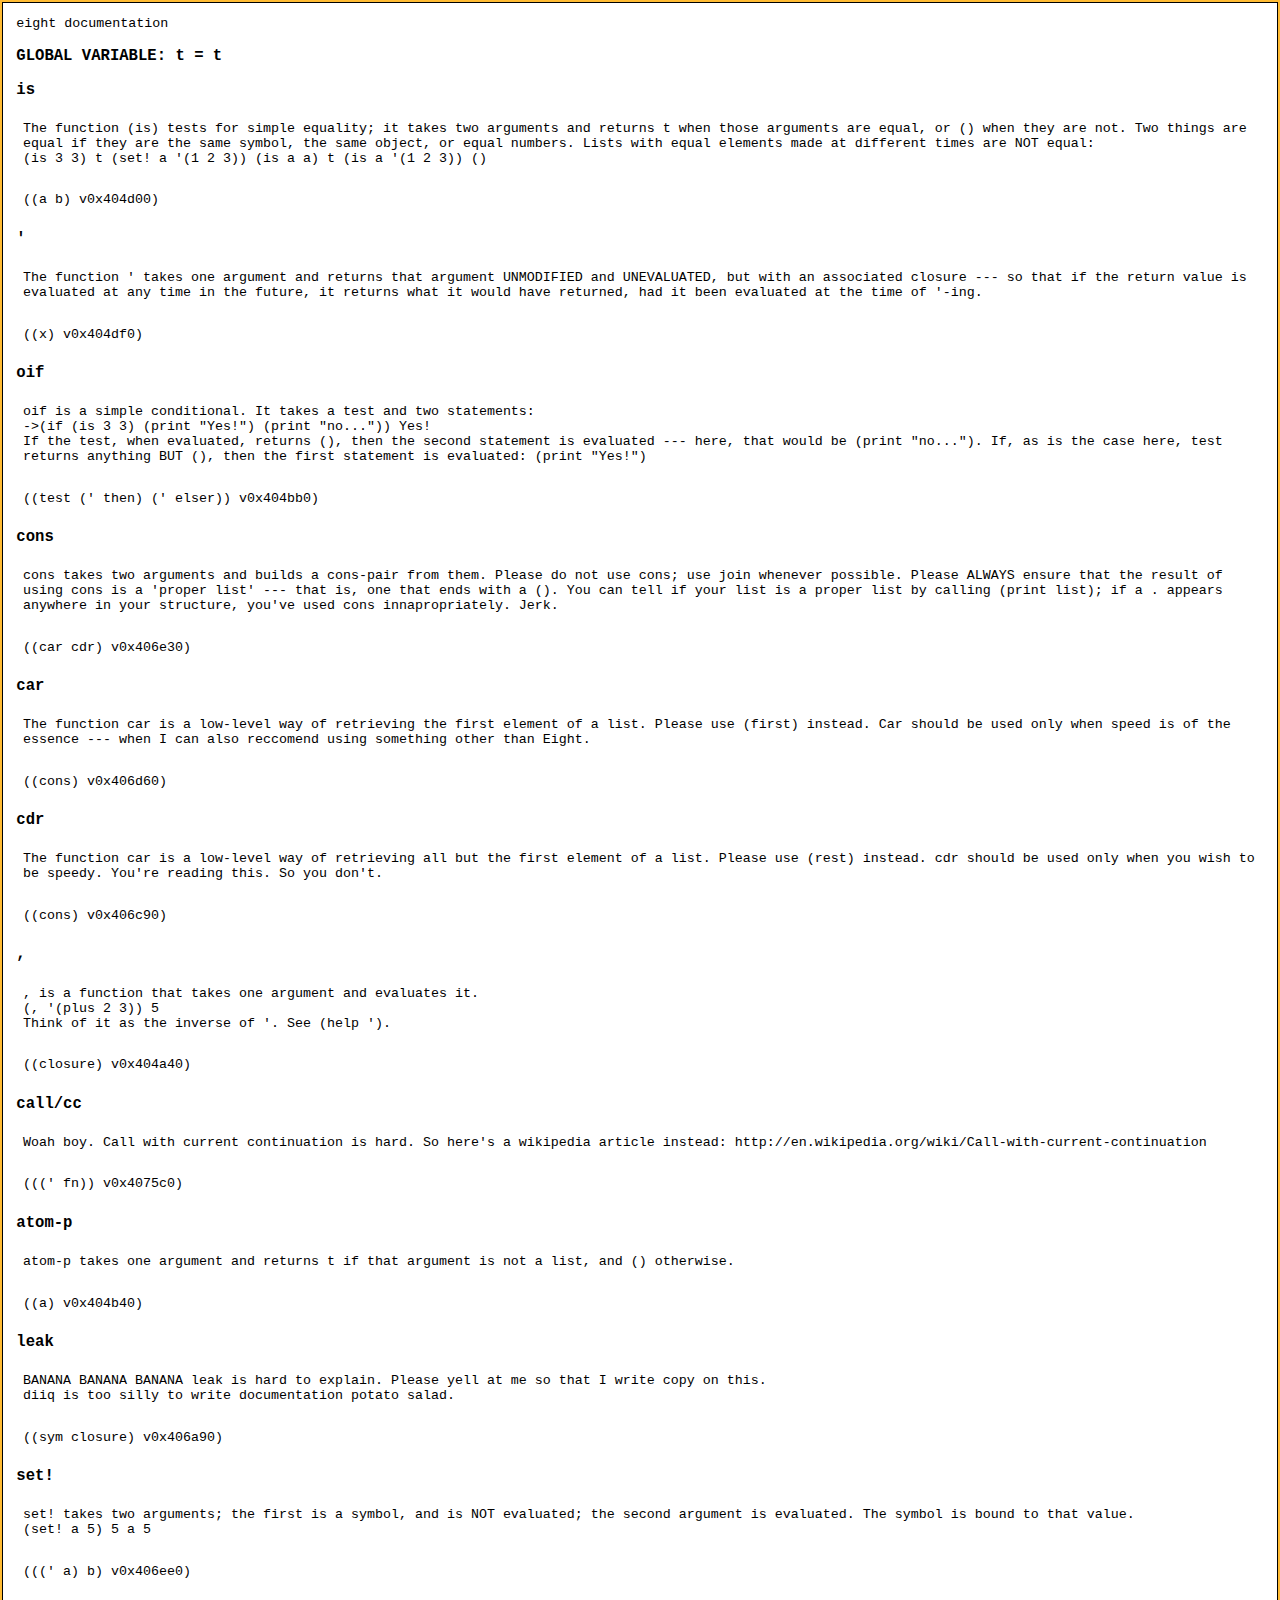
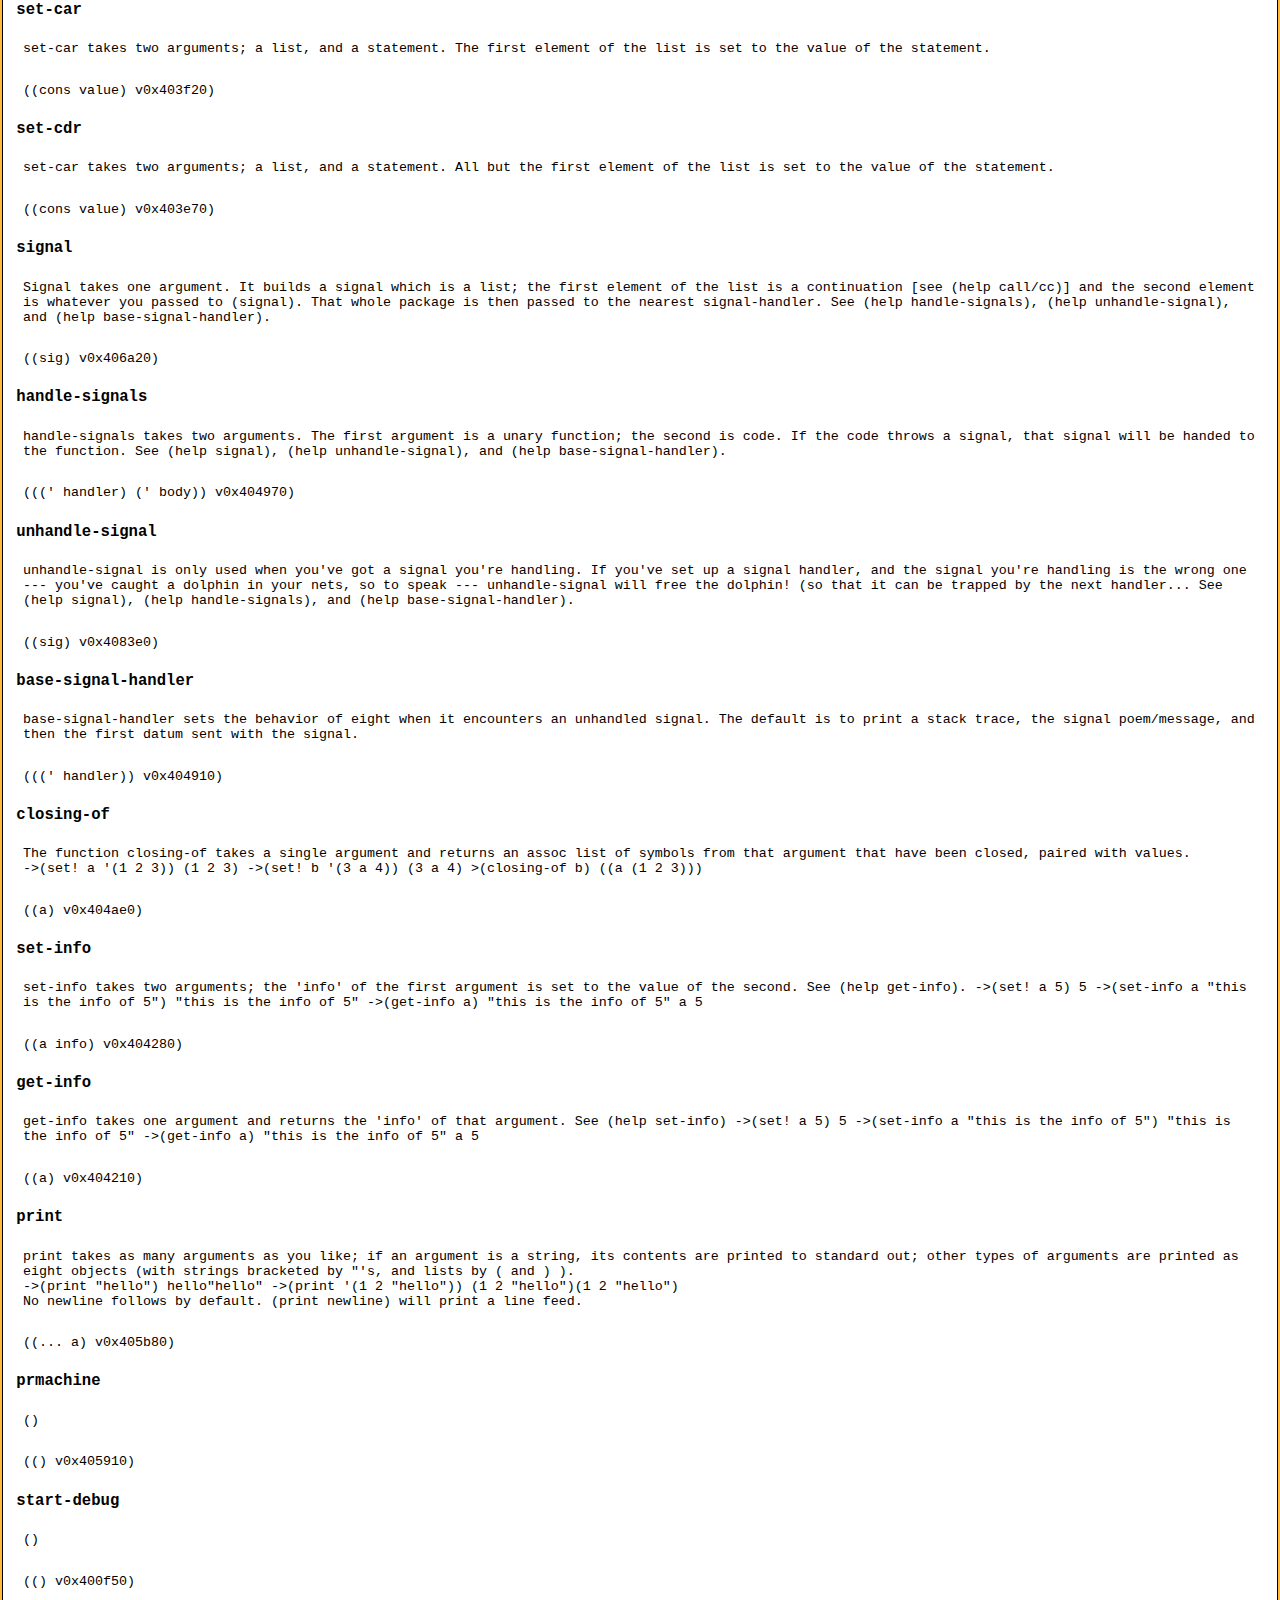
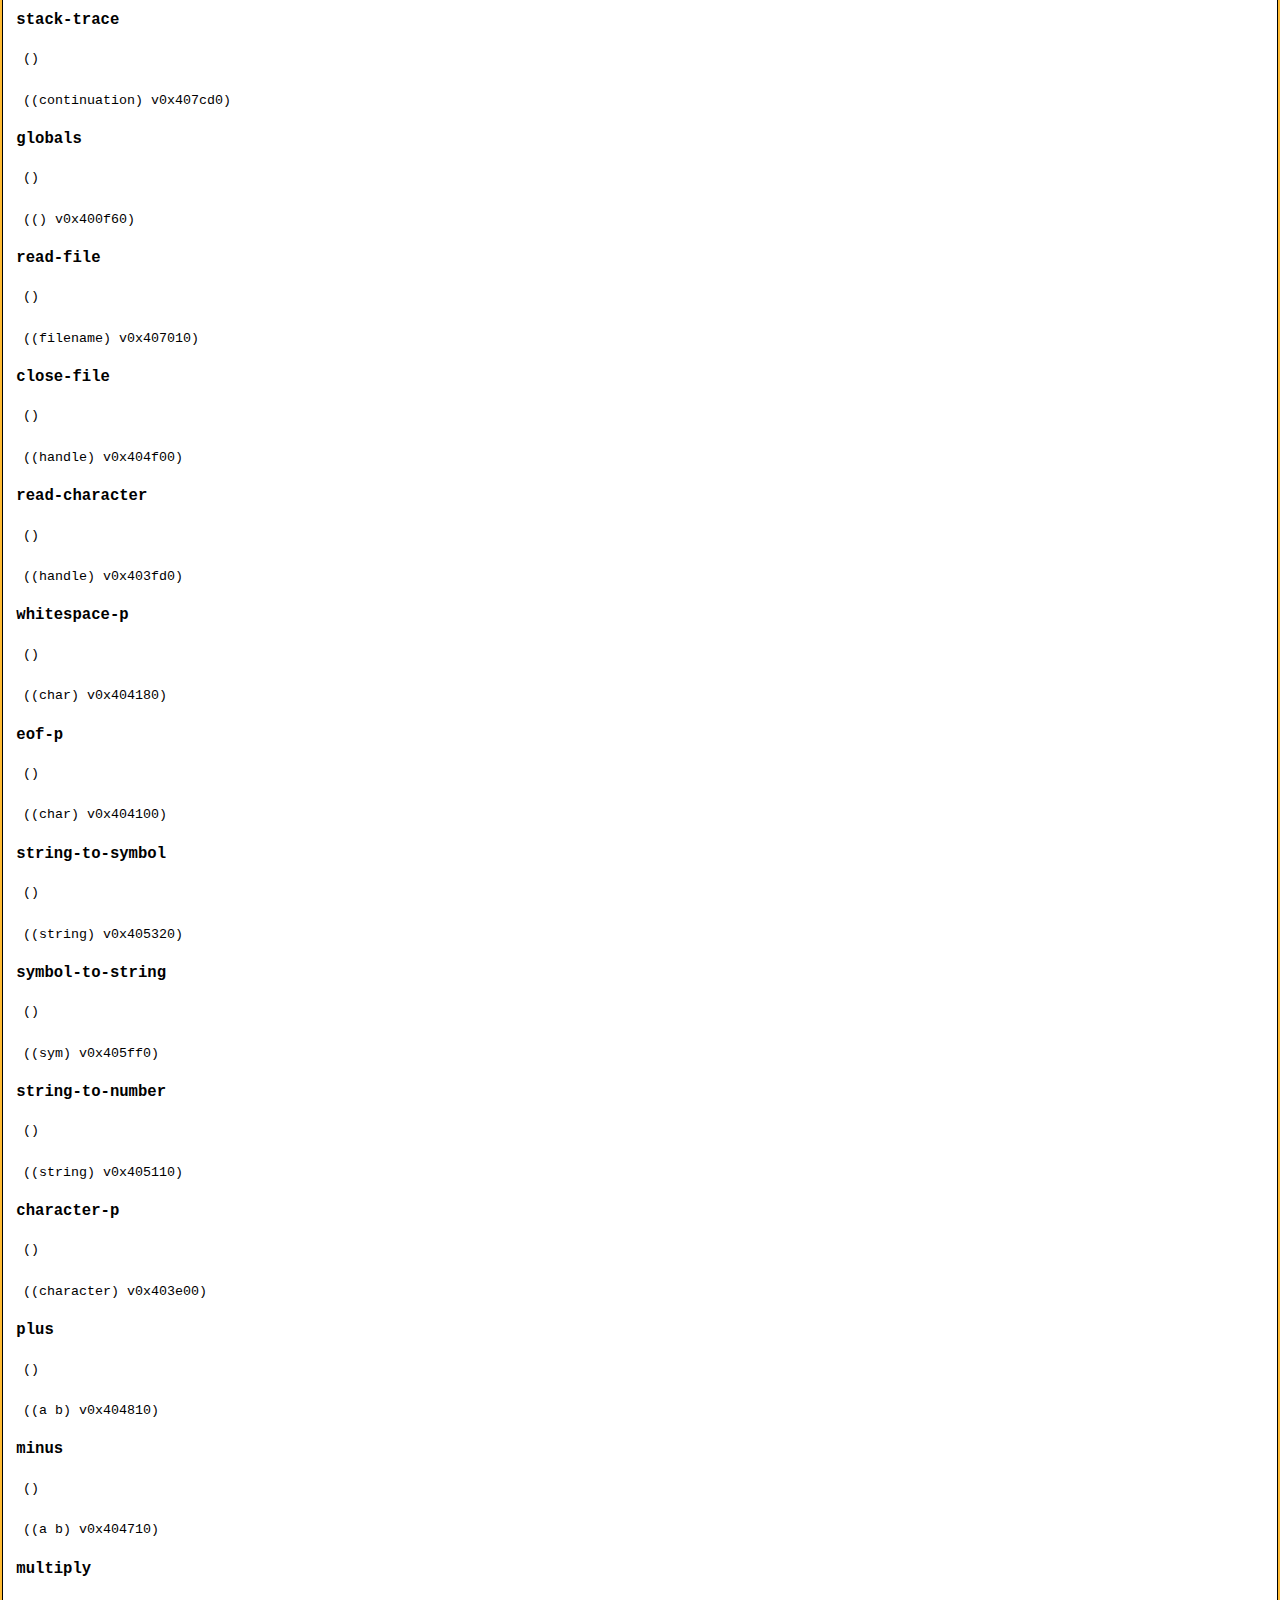
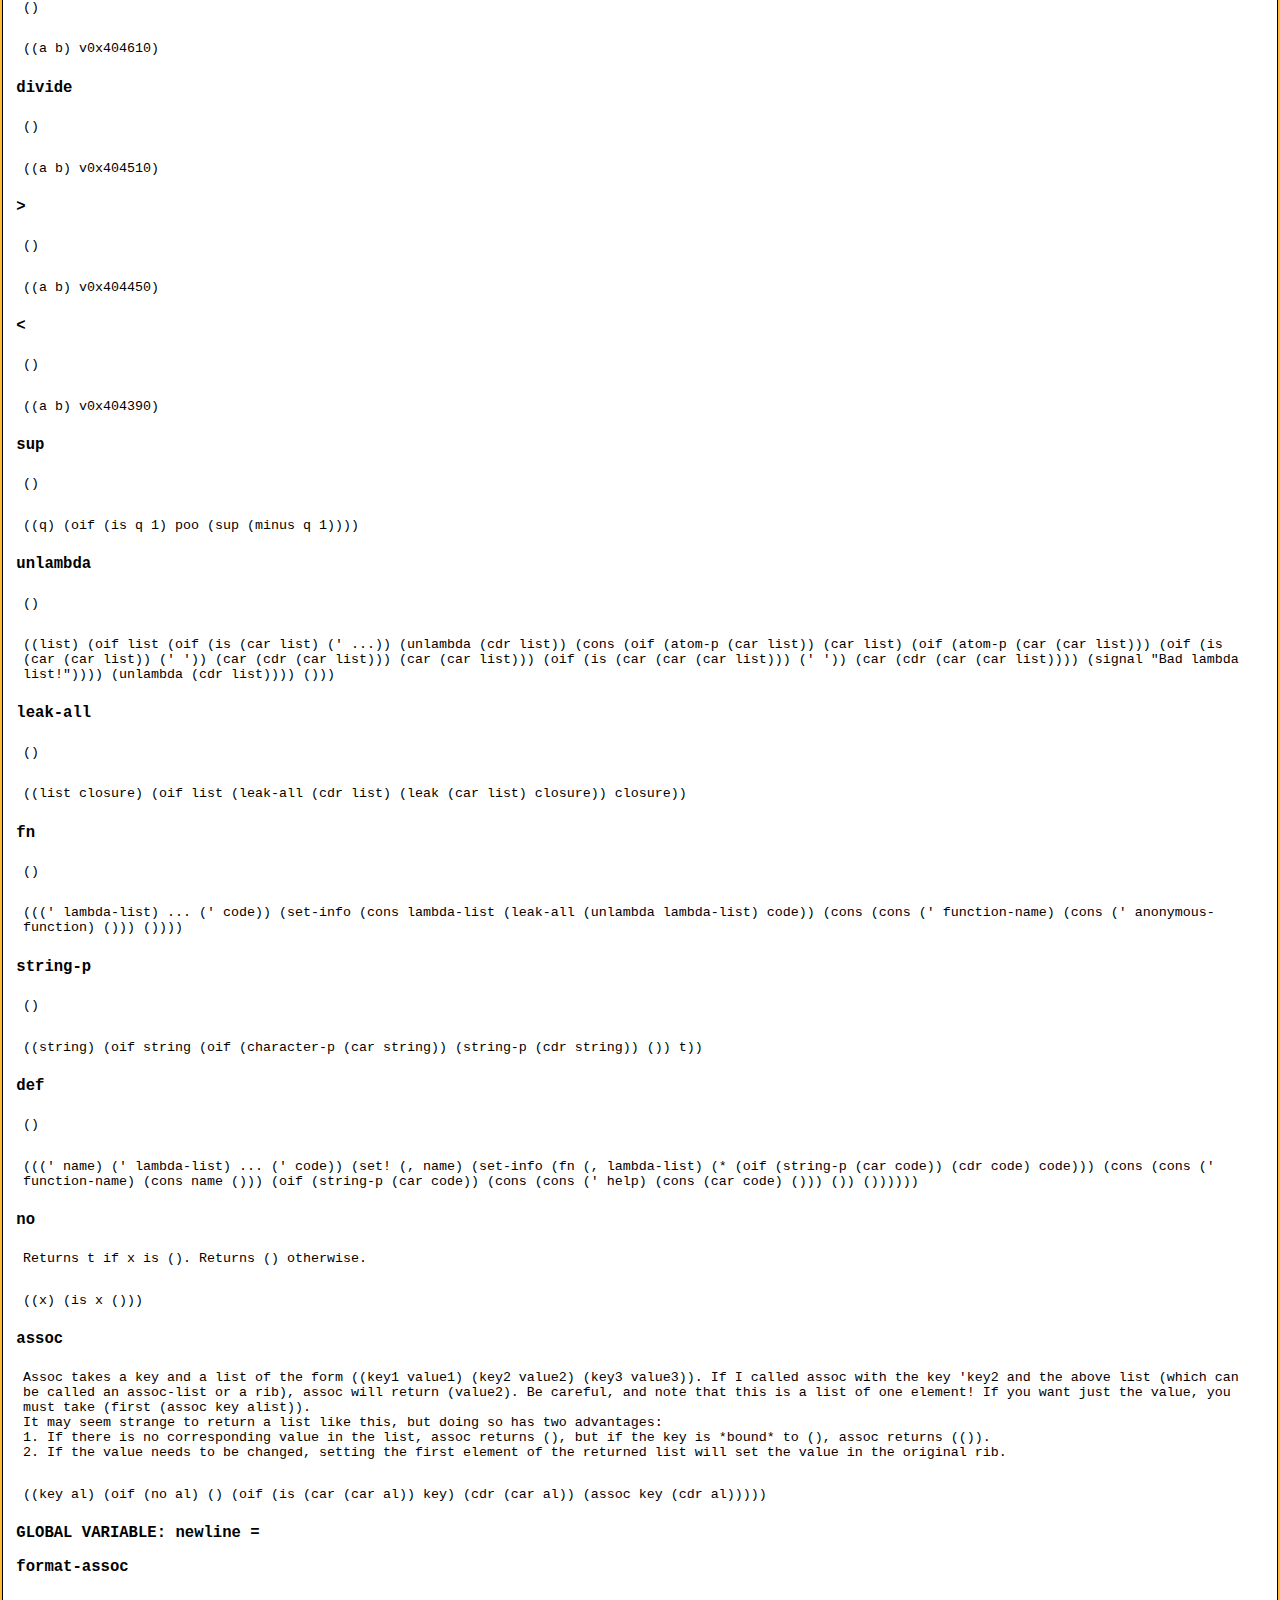
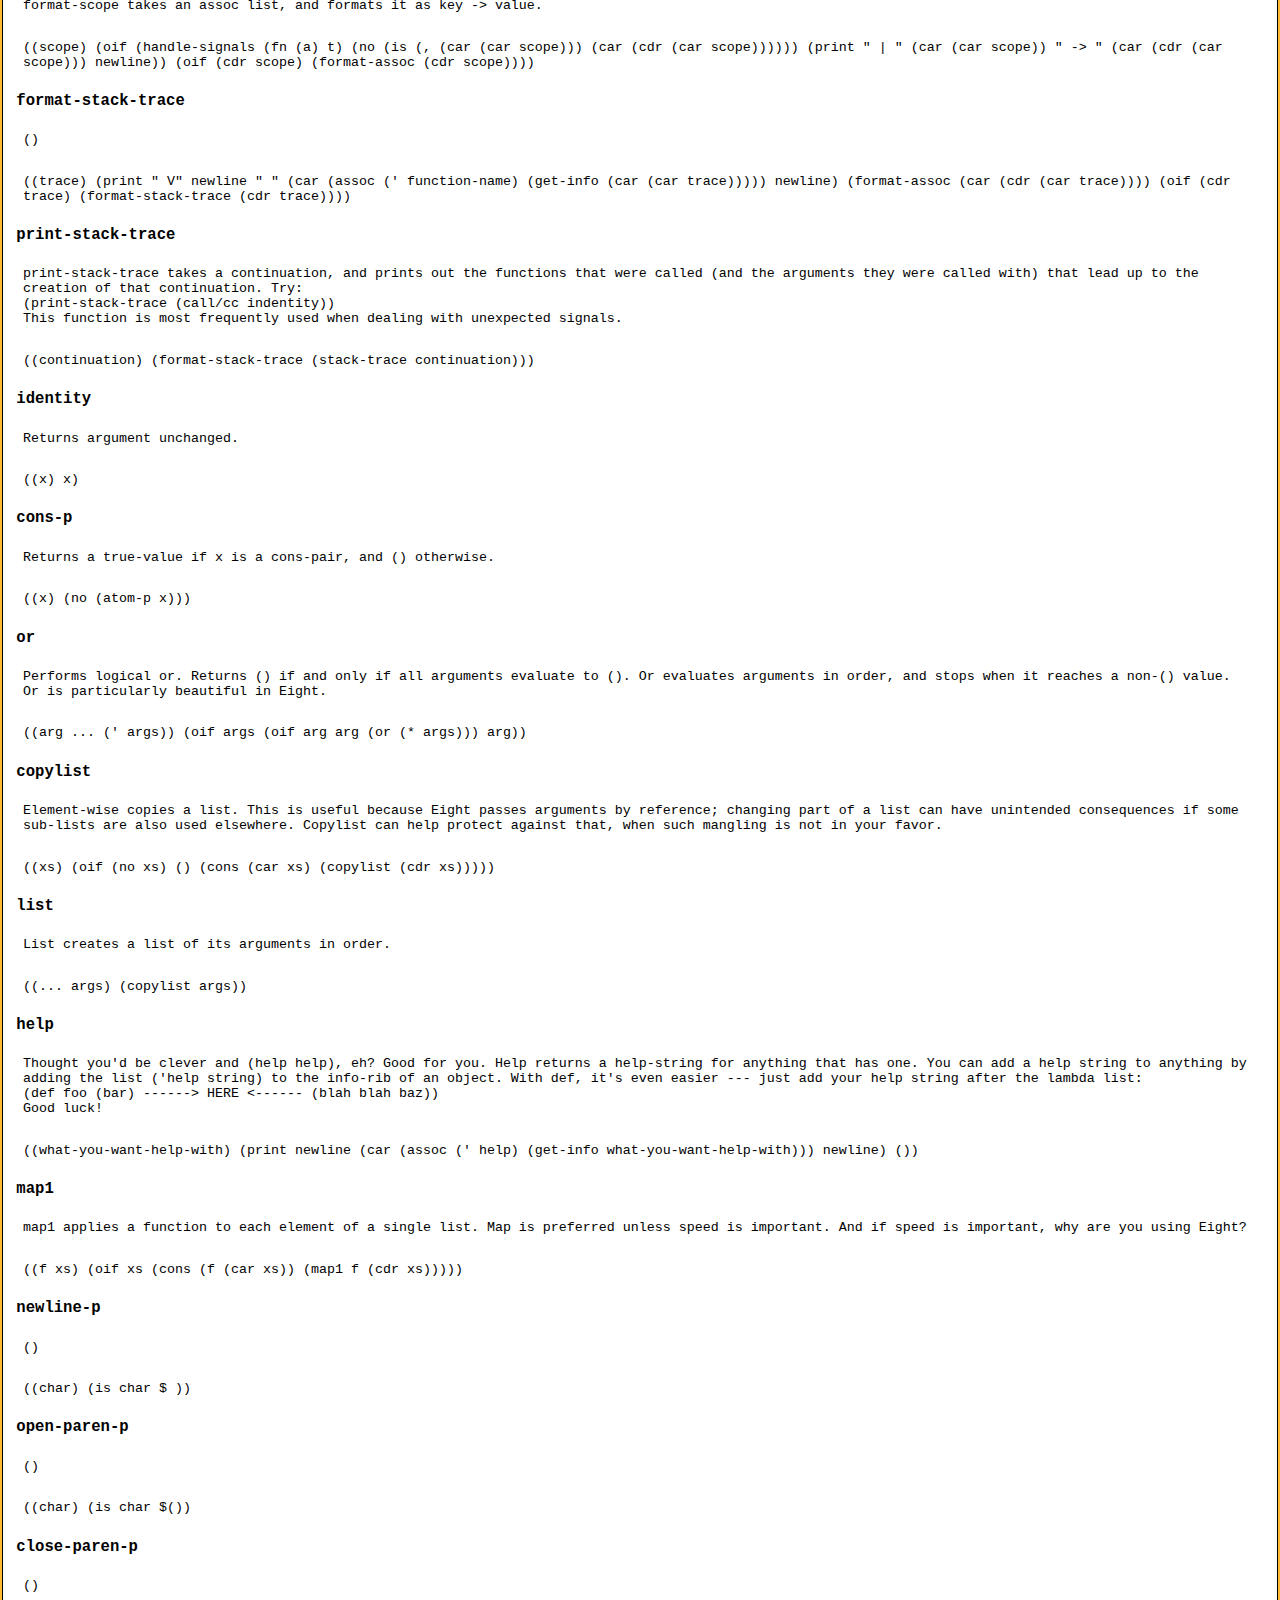
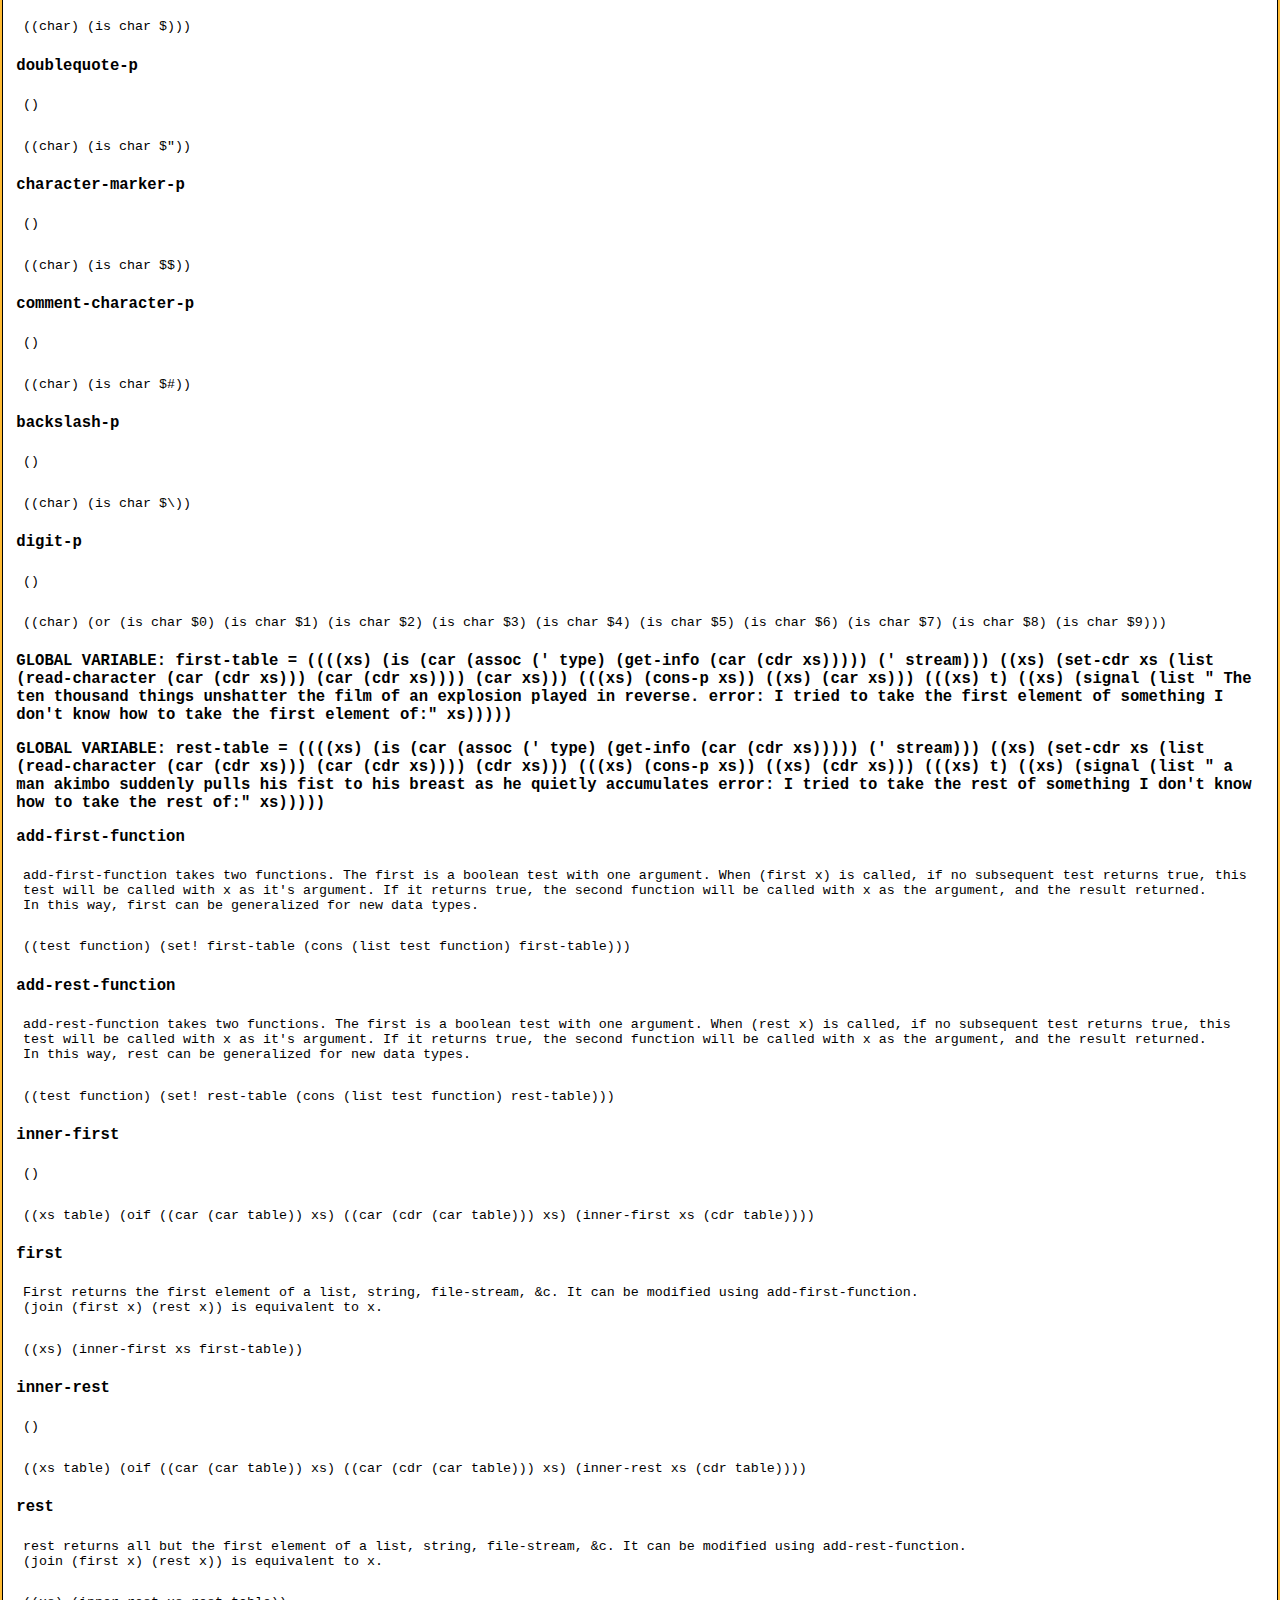
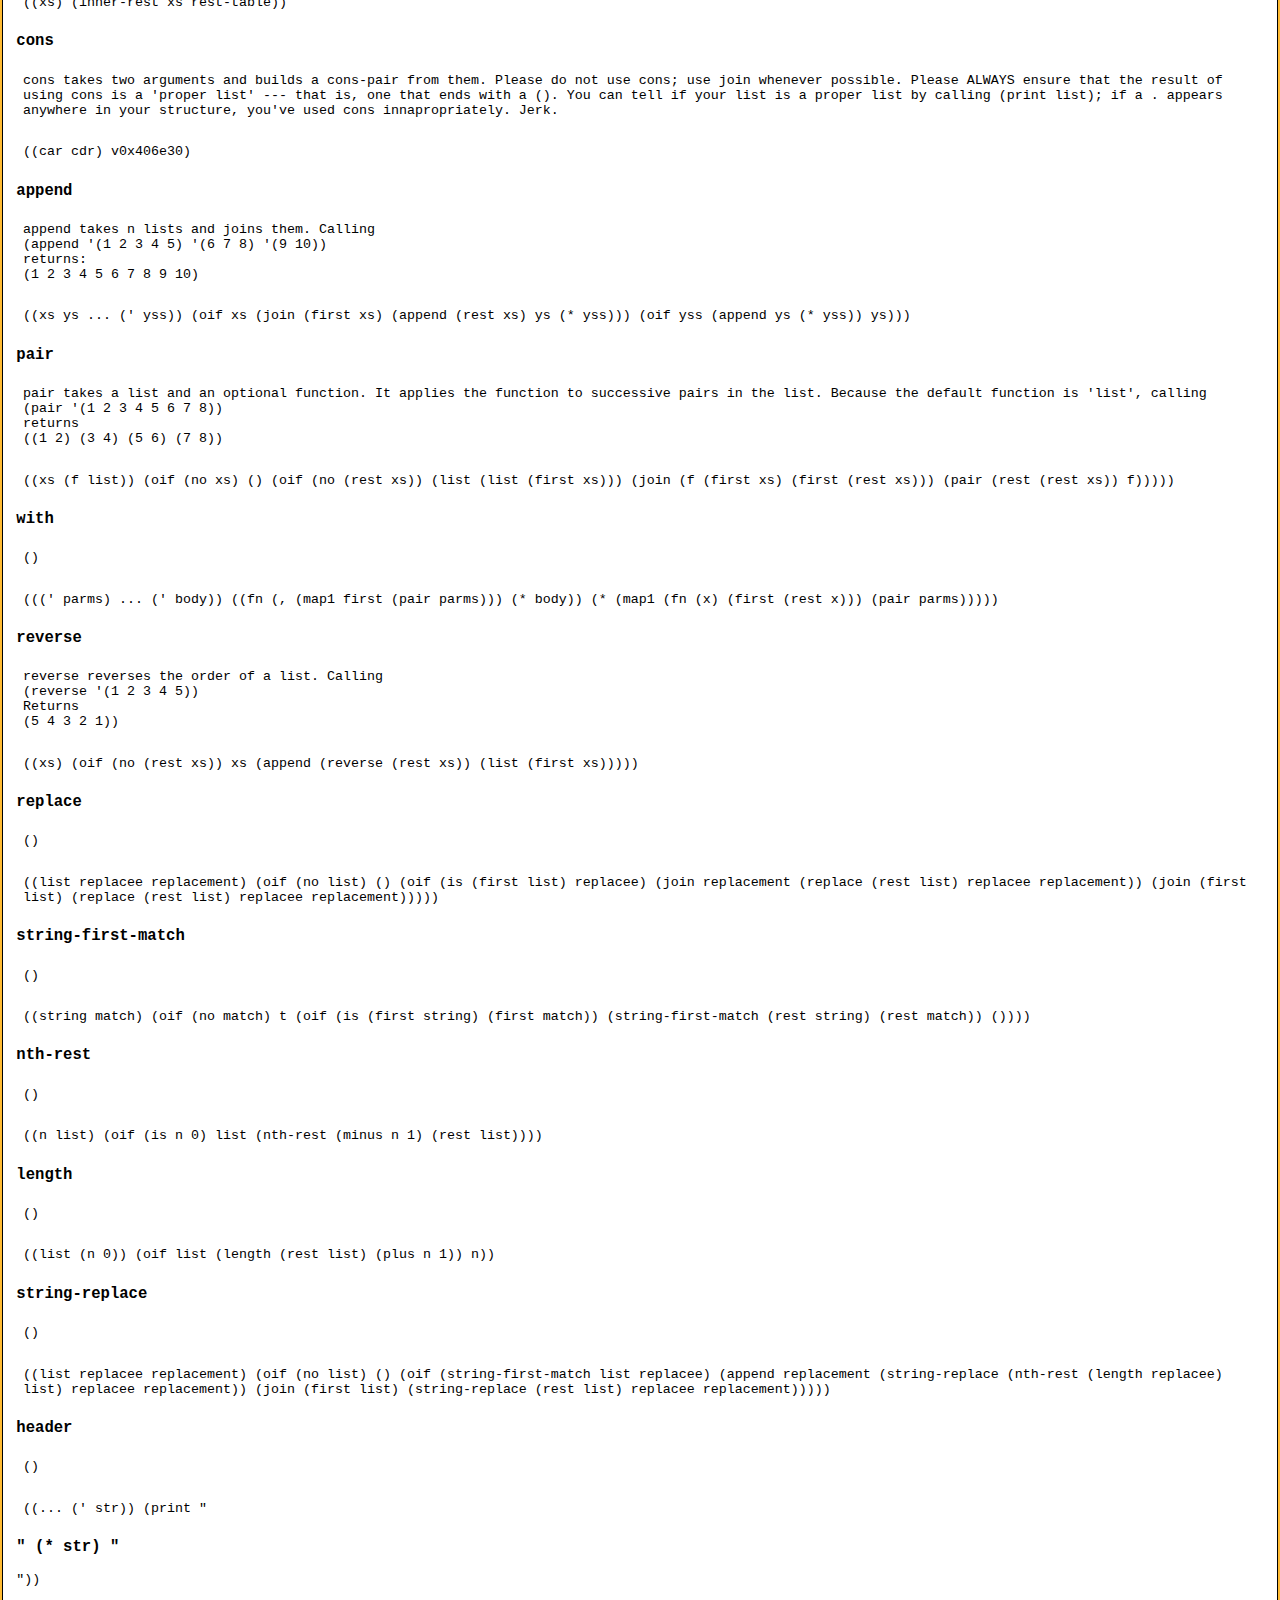
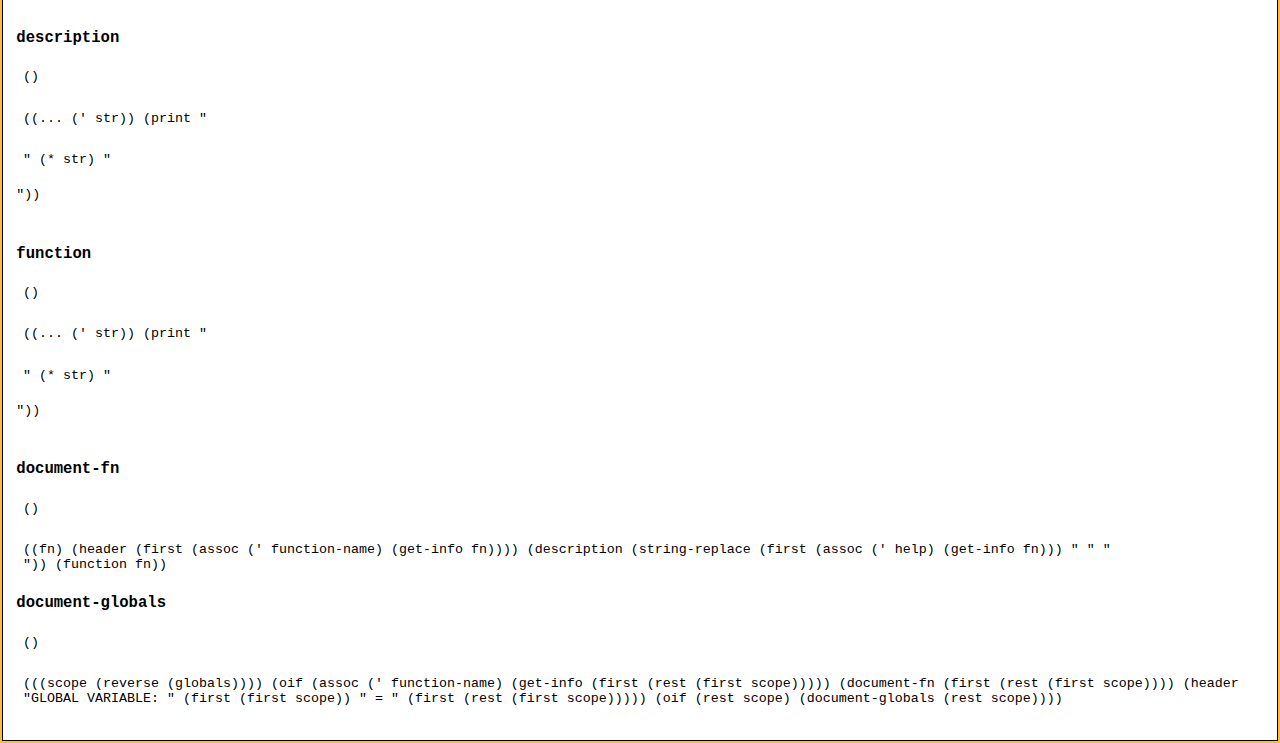
<file: docs.html>
<!DOCTYPE html PUBLIC "-//W3C//DTD XHTML 1.0 Strict//EN" "http://www.w3.org/TR/xhtml1/DTD/xhtml1-strict.dtd"> 
<html xmlns="http://www.w3.org/1999/xhtml" xml:lang="en" lang="en"> 
  <head> 
    <meta http-equiv="Content-Type" content="text/html" charset="UTF-8"/> 
    <title>Eight Documentation</title> 
    <link href="style.css" title="Medium" rel="stylesheet" /> 
  </head> 
  <body> 
    <table class="vert"><tr><td> 
    <div class="block"> 
      <div class="header">eight documentation<br /></div> 
      <div class="content">
<h3>GLOBAL VARIABLE: t = t</h3>
<h3>is</h3>
<p>
The function (is) tests for simple equality; it takes two arguments
and returns t when those arguments are equal, or () when they are
not. Two things are equal if they are the same symbol, the same
object, or equal numbers. Lists with equal elements made at different
times are NOT equal:<br />
(is 3 3)
t
(set! a '(1 2 3))
(is a a)
t
(is a '(1 2 3))
()<br />
</p>
<p><code>
((a b) v0x404d00)</code></p>

<h3>'</h3>
<p>
The function ' takes one argument and returns that argument UNMODIFIED
and UNEVALUATED, but with an associated closure --- so that if the
return value is evaluated at any time in the future, it returns what
it would have returned, had it been evaluated at the time of '-ing.</p>
<p><code>
((x) v0x404df0)</code></p>

<h3>oif</h3>
<p>
oif is a simple conditional. It takes a test and two statements:<br />
->(if (is 3 3)
    (print "Yes!")
    (print "no..."))
Yes!<br />
If the test, when evaluated, returns (), then the second statement is
evaluated --- here, that would be (print "no..."). If, as is the
case here, test returns anything BUT (), then the first statement is
evaluated: (print "Yes!")</p>
<p><code>
((test (' then) (' elser)) v0x404bb0)</code></p>

<h3>cons</h3>
<p>
cons takes two arguments and builds a cons-pair from them. Please do
not use cons; use join whenever possible. Please ALWAYS ensure that
the result of using cons is a 'proper list' --- that is, one that ends
with a (). You can tell if your list is a proper list by calling
(print list); if a . appears anywhere in your structure, you've used
cons innapropriately. Jerk.</p>
<p><code>
((car cdr) v0x406e30)</code></p>

<h3>car</h3>
<p>
The function car is a low-level way of retrieving the first element of
a list. Please use (first) instead. Car should be used only when speed
is of the essence --- when I can also reccomend using something other
than Eight.</p>
<p><code>
((cons) v0x406d60)</code></p>

<h3>cdr</h3>
<p>
The function car is a low-level way of retrieving all but the first element of
a list. Please use (rest) instead. cdr should be used only when you wish to be speedy. 
You're reading this. So you don't.</p>
<p><code>
((cons) v0x406c90)</code></p>

<h3>,</h3>
<p>
, is a function that takes one argument and evaluates it.<br />
(, '(plus 2 3))
5<br />
Think of it as the inverse of '. See (help ').</p>
<p><code>
((closure) v0x404a40)</code></p>

<h3>call/cc</h3>
<p>
Woah boy. Call with current continuation is hard. So here's a
wikipedia article instead:
http://en.wikipedia.org/wiki/Call-with-current-continuation</p>
<p><code>
(((' fn)) v0x4075c0)</code></p>

<h3>atom-p</h3>
<p>
atom-p takes one argument and returns t if that argument is not a list, and () otherwise.</p>
<p><code>
((a) v0x404b40)</code></p>

<h3>leak</h3>
<p>
BANANA BANANA BANANA leak is hard to explain. Please yell at me so that I write copy on this. <br />
diiq is too silly
to write documentation
potato salad.<br />
</p>
<p><code>
((sym closure) v0x406a90)</code></p>

<h3>set!</h3>
<p>
set! takes two arguments; the first is a symbol, and is NOT evaluated;
the second argument is evaluated. The symbol is bound to that value.<br />
(set! a 5)
5
a
5
</p>
<p><code>
(((' a) b) v0x406ee0)</code></p>

<h3>set-car</h3>
<p>
set-car takes two arguments; a list, and a statement. The first
element of the list is set to the value of the statement.</p>
<p><code>
((cons value) v0x403f20)</code></p>

<h3>set-cdr</h3>
<p>
set-car takes two arguments; a list, and a statement. All but the first element of the list is set to the value of the statement.</p>
<p><code>
((cons value) v0x403e70)</code></p>

<h3>signal</h3>
<p>
Signal takes one argument. It builds a signal which is a list; the first element of the list is a continuation [see (help call/cc)] and the second element is whatever you passed to (signal). That whole package is then passed to the nearest signal-handler. See (help handle-signals), (help unhandle-signal), and (help base-signal-handler).</p>
<p><code>
((sig) v0x406a20)</code></p>

<h3>handle-signals</h3>
<p>
handle-signals takes two arguments. The first argument is a unary function; the second is code. If the code throws a signal, that signal will be handed to the function. See (help signal), (help unhandle-signal), and (help base-signal-handler).</p>
<p><code>
(((' handler) (' body)) v0x404970)</code></p>

<h3>unhandle-signal</h3>
<p>
unhandle-signal is only used when you've got a signal you're
handling. If you've set up a signal handler, and the signal you're
handling is the wrong one --- you've caught a dolphin in your nets, so
to speak --- unhandle-signal will free the dolphin! (so that it can be
trapped by the next handler...  See (help signal), (help
handle-signals), and (help base-signal-handler).</p>
<p><code>
((sig) v0x4083e0)</code></p>

<h3>base-signal-handler</h3>
<p>
base-signal-handler sets the behavior of eight when it encounters an unhandled signal. The default is to print a stack trace, the signal poem/message, and then the first datum sent with the signal.</p>
<p><code>
(((' handler)) v0x404910)</code></p>

<h3>closing-of</h3>
<p>
The function closing-of takes a single argument and returns an assoc
list of symbols from that argument that have been closed, paired with
values.<br />
->(set! a '(1 2 3))
(1 2 3)
->(set! b '(3 a 4))
(3 a 4)
>(closing-of b)
((a (1 2 3)))
</p>
<p><code>
((a) v0x404ae0)</code></p>

<h3>set-info</h3>
<p>
set-info takes two arguments; the 'info' of the first argument is set to the value of the second. See (help get-info).
 
->(set! a 5)
5
->(set-info a "this is the info of 5")
"this is the info of 5"
->(get-info a)
 "this is the info of 5"
 a
 5<br />
</p>
<p><code>
((a info) v0x404280)</code></p>

<h3>get-info</h3>
<p>
get-info takes one argument and returns the 'info' of that
argument. See (help set-info)
 
->(set! a 5)
5
->(set-info a "this is the info of 5")
"this is the info of 5"
->(get-info a)
 "this is the info of 5"
 a
 5<br />
</p>
<p><code>
((a) v0x404210)</code></p>

<h3>print</h3>
<p>
print takes as many arguments as you like; if an argument is a string,
its contents are printed to standard out; other types of arguments are
printed as eight objects (with strings bracketed by "'s, and lists by
( and ) ).<br />
->(print "hello")
hello"hello"
->(print '(1 2 "hello"))
(1 2 "hello")(1 2 "hello")<br />
No newline follows by default. (print newline) will print a line feed.
</p>
<p><code>
((... a) v0x405b80)</code></p>

<h3>prmachine</h3>
<p>
()</p>
<p><code>
(() v0x405910)</code></p>

<h3>start-debug</h3>
<p>
()</p>
<p><code>
(() v0x400f50)</code></p>

<h3>stack-trace</h3>
<p>
()</p>
<p><code>
((continuation) v0x407cd0)</code></p>

<h3>globals</h3>
<p>
()</p>
<p><code>
(() v0x400f60)</code></p>

<h3>read-file</h3>
<p>
()</p>
<p><code>
((filename) v0x407010)</code></p>

<h3>close-file</h3>
<p>
()</p>
<p><code>
((handle) v0x404f00)</code></p>

<h3>read-character</h3>
<p>
()</p>
<p><code>
((handle) v0x403fd0)</code></p>

<h3>whitespace-p</h3>
<p>
()</p>
<p><code>
((char) v0x404180)</code></p>

<h3>eof-p</h3>
<p>
()</p>
<p><code>
((char) v0x404100)</code></p>

<h3>string-to-symbol</h3>
<p>
()</p>
<p><code>
((string) v0x405320)</code></p>

<h3>symbol-to-string</h3>
<p>
()</p>
<p><code>
((sym) v0x405ff0)</code></p>

<h3>string-to-number</h3>
<p>
()</p>
<p><code>
((string) v0x405110)</code></p>

<h3>character-p</h3>
<p>
()</p>
<p><code>
((character) v0x403e00)</code></p>

<h3>plus</h3>
<p>
()</p>
<p><code>
((a b) v0x404810)</code></p>

<h3>minus</h3>
<p>
()</p>
<p><code>
((a b) v0x404710)</code></p>

<h3>multiply</h3>
<p>
()</p>
<p><code>
((a b) v0x404610)</code></p>

<h3>divide</h3>
<p>
()</p>
<p><code>
((a b) v0x404510)</code></p>

<h3>></h3>
<p>
()</p>
<p><code>
((a b) v0x404450)</code></p>

<h3><</h3>
<p>
()</p>
<p><code>
((a b) v0x404390)</code></p>

<h3>sup</h3>
<p>
()</p>
<p><code>
((q) (oif (is q 1) poo (sup (minus q 1))))</code></p>

<h3>unlambda</h3>
<p>
()</p>
<p><code>
((list) (oif list (oif (is (car list) (' ...)) (unlambda (cdr list)) (cons (oif (atom-p (car list)) (car list) (oif (atom-p (car (car list))) (oif (is (car (car list)) (' ')) (car (cdr (car list))) (car (car list))) (oif (is (car (car (car list))) (' ')) (car (cdr (car (car list)))) (signal "Bad lambda list!")))) (unlambda (cdr list)))) ()))</code></p>

<h3>leak-all</h3>
<p>
()</p>
<p><code>
((list closure) (oif list (leak-all (cdr list) (leak (car list) closure)) closure))</code></p>

<h3>fn</h3>
<p>
()</p>
<p><code>
(((' lambda-list) ... (' code)) (set-info (cons lambda-list (leak-all (unlambda lambda-list) code)) (cons (cons (' function-name) (cons (' anonymous-function) ())) ())))</code></p>

<h3>string-p</h3>
<p>
()</p>
<p><code>
((string) (oif string (oif (character-p (car string)) (string-p (cdr string)) ()) t))</code></p>

<h3>def</h3>
<p>
()</p>
<p><code>
(((' name) (' lambda-list) ... (' code)) (set! (, name) (set-info (fn (, lambda-list) (* (oif (string-p (car code)) (cdr code) code))) (cons (cons (' function-name) (cons name ())) (oif (string-p (car code)) (cons (cons (' help) (cons (car code) ())) ()) ())))))</code></p>

<h3>no</h3>
<p>
Returns t if x is (). Returns () otherwise.</p>
<p><code>
((x) (is x ()))</code></p>

<h3>assoc</h3>
<p>
Assoc takes a key and a list of the form ((key1 value1) (key2
value2) (key3 value3)). If I called assoc with the key 'key2 and the
above list (which can be called an assoc-list or a rib), assoc will
return (value2). Be careful, and note that this is a list of one
element! If you want just the value, you must take (first (assoc key
alist)).<br />
It may seem strange to return a list like this, but doing so has two
advantages:<br />
1. If there is no corresponding value in the list, assoc returns (),
but if the key is *bound* to (), assoc returns (()).<br />
2. If the value needs to be changed, setting the first element of the
returned list will set the value in the original rib.</p>
<p><code>
((key al) (oif (no al) () (oif (is (car (car al)) key) (cdr (car al)) (assoc key (cdr al)))))</code></p>

<h3>GLOBAL VARIABLE: newline = 
</h3>
<h3>format-assoc</h3>
<p>
format-scope takes an assoc list, and formats it as
        key -> value.
</p>
<p><code>
((scope) (oif (handle-signals (fn (a) t) (no (is (, (car (car scope))) (car (cdr (car scope)))))) (print " |      " (car (car scope)) " -> " (car (cdr (car scope))) newline)) (oif (cdr scope) (format-assoc (cdr scope))))</code></p>

<h3>format-stack-trace</h3>
<p>
()</p>
<p><code>
((trace) (print " V" newline " " (car (assoc (' function-name) (get-info (car (car trace))))) newline) (format-assoc (car (cdr (car trace)))) (oif (cdr trace) (format-stack-trace (cdr trace))))</code></p>

<h3>print-stack-trace</h3>
<p>
print-stack-trace takes a continuation, and prints out the
functions that were called (and the arguments they were called with)
that lead up to the creation of that continuation. Try:<br />
 (print-stack-trace (call/cc indentity))<br />
This function is most frequently used when dealing with unexpected
signals.</p>
<p><code>
((continuation) (format-stack-trace (stack-trace continuation)))</code></p>

<h3>identity</h3>
<p>
Returns argument unchanged.</p>
<p><code>
((x) x)</code></p>

<h3>cons-p</h3>
<p>
Returns a true-value if x is a cons-pair, and () otherwise.</p>
<p><code>
((x) (no (atom-p x)))</code></p>

<h3>or</h3>
<p>
Performs logical or. Returns () if and only if all arguments
evaluate to (). Or evaluates arguments in order, and stops when it
reaches a non-() value.<br />
Or is particularly beautiful in Eight.</p>
<p><code>
((arg ... (' args)) (oif args (oif arg arg (or (* args))) arg))</code></p>

<h3>copylist</h3>
<p>
Element-wise copies a list. This is useful because
Eight passes arguments by reference; changing part of a list can have
unintended consequences if some sub-lists are also used
elsewhere. Copylist can help protect against that, when such mangling
is not in your favor.</p>
<p><code>
((xs) (oif (no xs) () (cons (car xs) (copylist (cdr xs)))))</code></p>

<h3>list</h3>
<p>
List creates a list of its arguments in order.</p>
<p><code>
((... args) (copylist args))</code></p>

<h3>help</h3>
<p>
Thought you'd be clever and (help help), eh? Good for you. Help
returns a help-string for anything that has one. You can add a help
string to anything by adding the list ('help string) to the info-rib
of an object. With def, it's even easier --- just add your help string
after the lambda list:<br />
  (def foo (bar)
         ------> HERE <------
      (blah blah baz))<br />
 Good luck!</p>
<p><code>
((what-you-want-help-with) (print newline (car (assoc (' help) (get-info what-you-want-help-with))) newline) ())</code></p>

<h3>map1</h3>
<p>
map1 applies a function to each element of a single list. Map is
preferred unless speed is important. And if speed is important, why
are you using Eight?</p>
<p><code>
((f xs) (oif xs (cons (f (car xs)) (map1 f (cdr xs)))))</code></p>

<h3>newline-p</h3>
<p>
()</p>
<p><code>
((char) (is char $
))</code></p>

<h3>open-paren-p</h3>
<p>
()</p>
<p><code>
((char) (is char $())</code></p>

<h3>close-paren-p</h3>
<p>
()</p>
<p><code>
((char) (is char $)))</code></p>

<h3>doublequote-p</h3>
<p>
()</p>
<p><code>
((char) (is char $"))</code></p>

<h3>character-marker-p</h3>
<p>
()</p>
<p><code>
((char) (is char $$))</code></p>

<h3>comment-character-p</h3>
<p>
()</p>
<p><code>
((char) (is char $#))</code></p>

<h3>backslash-p</h3>
<p>
()</p>
<p><code>
((char) (is char $\))</code></p>

<h3>digit-p</h3>
<p>
()</p>
<p><code>
((char) (or (is char $0) (is char $1) (is char $2) (is char $3) (is char $4) (is char $5) (is char $6) (is char $7) (is char $8) (is char $9)))</code></p>

<h3>GLOBAL VARIABLE: first-table = ((((xs) (is (car (assoc (' type) (get-info (car (cdr xs))))) (' stream))) ((xs) (set-cdr xs (list (read-character (car (cdr xs))) (car (cdr xs)))) (car xs))) (((xs) (cons-p xs)) ((xs) (car xs))) (((xs) t) ((xs) (signal (list "

The ten thousand things unshatter
the film of an explosion
played in reverse.

error: I tried to take the first element of something I don't know how to take the first element of:" xs)))))</h3>
<h3>GLOBAL VARIABLE: rest-table = ((((xs) (is (car (assoc (' type) (get-info (car (cdr xs))))) (' stream))) ((xs) (set-cdr xs (list (read-character (car (cdr xs))) (car (cdr xs)))) (cdr xs))) (((xs) (cons-p xs)) ((xs) (cdr xs))) (((xs) t) ((xs) (signal (list "

a man akimbo
suddenly pulls his fist to his breast
as he quietly accumulates

error: I tried to take the rest of something I don't know how to take
the rest of:" xs)))))</h3>
<h3>add-first-function</h3>
<p>
add-first-function takes two functions. The first is a boolean
test with one argument. When (first x) is called, if no subsequent
test returns true, this test will be called with x as it's
argument. If it returns true, the second function will be called with
x as the argument, and the result returned.<br />
In this way, first can be generalized for new data types.</p>
<p><code>
((test function) (set! first-table (cons (list test function) first-table)))</code></p>

<h3>add-rest-function</h3>
<p>
add-rest-function takes two functions. The first is a boolean
test with one argument. When (rest x) is called, if no subsequent
test returns true, this test will be called with x as it's
argument. If it returns true, the second function will be called with
x as the argument, and the result returned.<br />
In this way, rest can be generalized for new data types.</p>
<p><code>
((test function) (set! rest-table (cons (list test function) rest-table)))</code></p>

<h3>inner-first</h3>
<p>
()</p>
<p><code>
((xs table) (oif ((car (car table)) xs) ((car (cdr (car table))) xs) (inner-first xs (cdr table))))</code></p>

<h3>first</h3>
<p>
First returns the first element of a list, string, file-stream,
&c. It can be modified using add-first-function.<br />
 (join (first x) (rest x)) is equivalent to x.</p>
<p><code>
((xs) (inner-first xs first-table))</code></p>

<h3>inner-rest</h3>
<p>
()</p>
<p><code>
((xs table) (oif ((car (car table)) xs) ((car (cdr (car table))) xs) (inner-rest xs (cdr table))))</code></p>

<h3>rest</h3>
<p>
rest returns all but the first element of a list, string, file-stream,
&c. It can be modified using add-rest-function.<br />
 (join (first x) (rest x)) is equivalent to x.</p>
<p><code>
((xs) (inner-rest xs rest-table))</code></p>

<h3>cons</h3>
<p>
cons takes two arguments and builds a cons-pair from them. Please do
not use cons; use join whenever possible. Please ALWAYS ensure that
the result of using cons is a 'proper list' --- that is, one that ends
with a (). You can tell if your list is a proper list by calling
(print list); if a . appears anywhere in your structure, you've used
cons innapropriately. Jerk.</p>
<p><code>
((car cdr) v0x406e30)</code></p>

<h3>append</h3>
<p>
append takes n lists and joins them. Calling<br />
 (append '(1 2 3 4 5) '(6 7 8) '(9 10))<br />
returns:<br />
 (1 2 3 4 5 6 7 8 9 10) </p>
<p><code>
((xs ys ... (' yss)) (oif xs (join (first xs) (append (rest xs) ys (* yss))) (oif yss (append ys (* yss)) ys)))</code></p>

<h3>pair</h3>
<p>
pair takes a list and an optional function. It applies the
 function to successive pairs in the list. Because the default
 function is 'list', calling<br />
 (pair '(1 2 3 4 5 6 7 8))<br />
returns<br />
 ((1 2) (3 4) (5 6) (7 8)) </p>
<p><code>
((xs (f list)) (oif (no xs) () (oif (no (rest xs)) (list (list (first xs))) (join (f (first xs) (first (rest xs))) (pair (rest (rest xs)) f)))))</code></p>

<h3>with</h3>
<p>
()</p>
<p><code>
(((' parms) ... (' body)) ((fn (, (map1 first (pair parms))) (* body)) (* (map1 (fn (x) (first (rest x))) (pair parms)))))</code></p>

<h3>reverse</h3>
<p>
reverse reverses the order of a list. Calling<br />
 (reverse '(1 2 3 4 5))<br />
Returns<br />
 (5 4 3 2 1)) </p>
<p><code>
((xs) (oif (no (rest xs)) xs (append (reverse (rest xs)) (list (first xs)))))</code></p>

<h3>replace</h3>
<p>
()</p>
<p><code>
((list replacee replacement) (oif (no list) () (oif (is (first list) replacee) (join replacement (replace (rest list) replacee replacement)) (join (first list) (replace (rest list) replacee replacement)))))</code></p>

<h3>string-first-match</h3>
<p>
()</p>
<p><code>
((string match) (oif (no match) t (oif (is (first string) (first match)) (string-first-match (rest string) (rest match)) ())))</code></p>

<h3>nth-rest</h3>
<p>
()</p>
<p><code>
((n list) (oif (is n 0) list (nth-rest (minus n 1) (rest list))))</code></p>

<h3>length</h3>
<p>
()</p>
<p><code>
((list (n 0)) (oif list (length (rest list) (plus n 1)) n))</code></p>

<h3>string-replace</h3>
<p>
()</p>
<p><code>
((list replacee replacement) (oif (no list) () (oif (string-first-match list replacee) (append replacement (string-replace (nth-rest (length replacee) list) replacee replacement)) (join (first list) (string-replace (rest list) replacee replacement)))))</code></p>

<h3>header</h3>
<p>
()</p>
<p><code>
((... (' str)) (print "<h3>" (* str) "</h3>
"))</code></p>

<h3>description</h3>
<p>
()</p>
<p><code>
((... (' str)) (print "<p>
" (* str) "</p>
"))</code></p>

<h3>function</h3>
<p>
()</p>
<p><code>
((... (' str)) (print "<p><code>
" (* str) "</code></p>

"))</code></p>

<h3>document-fn</h3>
<p>
()</p>
<p><code>
((fn) (header (first (assoc (' function-name) (get-info fn)))) (description (string-replace (first (assoc (' help) (get-info fn))) "

" "<br />
")) (function fn))</code></p>

<h3>document-globals</h3>
<p>
()</p>
<p><code>
(((scope (reverse (globals)))) (oif (assoc (' function-name) (get-info (first (rest (first scope))))) (document-fn (first (rest (first scope)))) (header "GLOBAL VARIABLE: " (first (first scope)) " = " (first (rest (first scope))))) (oif (rest scope) (document-globals (rest scope))))</code></p>

</div></td></tr></table></body></html>
</file>
<file: style.css>
td {border:1px solid #000; background-color:#fff; padding:1em; width:25%}

#editorb {padding:0px;
	  margin:0px; 
	  height:75%; 
	  width:72.5%;
	  background-color:#fff; 
}

#stacktraceb {padding:0px;
	      margin:0px; 
	      height:97.5%; 
	      width:25%;
	      float:right; 
	      background-color:#fff;
}

#outputb {padding:0px;
	  margin:0px; 
	  height:20%; 
	  width:72.5%;
	  background-color:#fff;
	  overflow:auto;
}

#spacer {height:2.5%; 
	 padding:0px;
	 margin:0px;
	text-align:center;}

#code {height:100%;}

html, body { height:100%;
       background-color:#fb3;
       font-family: monospace;
       font-size: 10pt;
       line-height: normal;
	   padding:0px;
	   margin:0px;}

.CodeMirror-line-numbers { 
    background-color: #EEE;
    color: #AAA;
    font-family: monospace;
    font-size: 10pt;
    line-height: normal;
    padding-right: 0.3em;
    padding-top: 0em;
    text-align: right;
    width: 2.2em; 
}

p {padding:.5em;}

#live {border:0px solid #fff; background-color:none; width:50%; font-family: monospace;    font-size: 10pt;}
</file>
